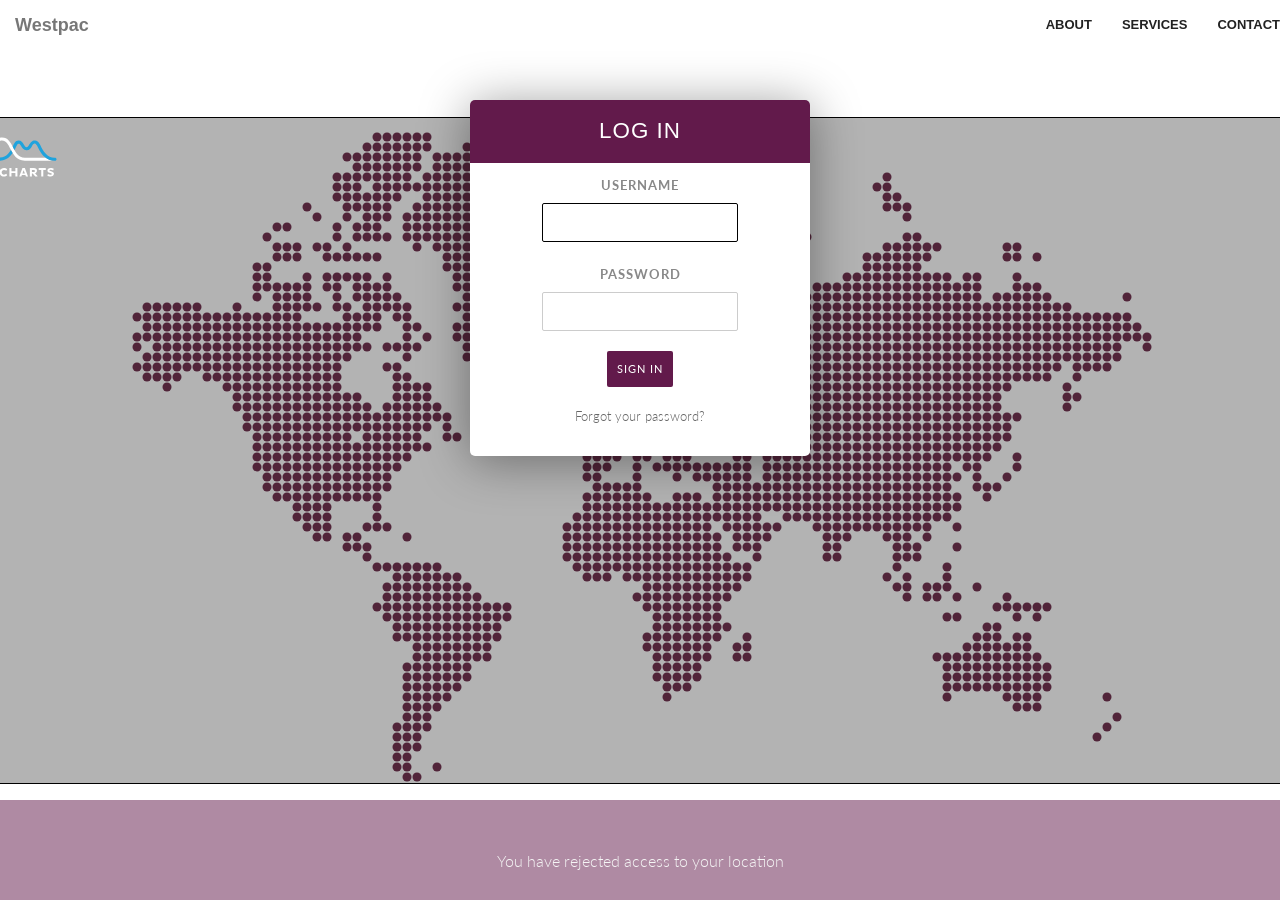
<file: index.html>
<!DOCTYPE html>
<html ng-app="offerApp">
<head>
	<meta charset="utf-8">
	<meta http-equiv="X-UA-Compatible" content="IE=edge">
	<meta name="viewport" content="width=device-width, initial-scale=1">
	<meta name="description" content="">
	<meta name="author" content="">

	<title>Proof of Cocept</title>

	<!-- Custom Fonts -->
	<link href="font-awesome/css/font-awesome.min.css" rel="stylesheet" type="text/css">
	<link href="http://fonts.googleapis.com/css?family=Lato:300,400,700,300italic,400italic,700italic" rel="stylesheet" type="text/css">

	<!-- HTML5 Shim and Respond.js IE8 support of HTML5 elements and media queries -->
	<!-- WARNING: Respond.js doesn't work if you view the page via file:// -->
	<!--[if lt IE 9]>
	<script src="https://oss.maxcdn.com/libs/html5shiv/3.7.0/html5shiv.js"></script>
	<script src="https://oss.maxcdn.com/libs/respond.js/1.4.2/respond.min.js"></script>
	<![endif]-->
	<link href="css/bootstrap.min.css" rel="stylesheet">
	<link href="css/landing-page.css" rel="stylesheet">
		<link href="css/creative.css" rel="stylesheet">
	<link rel="stylesheet" href="css/style.css">
	<link rel="stylesheet" href="css/style_video.css">
	<link rel="stylesheet" href="css/animate.css">
	<link rel="stylesheet" href="css/location.css">

</head>
<body ui-view ng-class="{'body-background-login': login.loginpage, 'body-background': !login.loginpage}">

<!--  Core JavaScript libraries-->
<script type="text/javascript" src="vendor/jquery-1.12.0.min.js"></script>
<script type="text/javascript"src="vendor/bootstrap.min.js"></script>
<script type="text/javascript" src="vendor/angular.min.js"></script>
<script type="text/javascript" src="vendor/angular-ui-router.js"></script>
<script type="text/javascript" src="vendor/jquery-ui.min.js"></script>
<script type="text/javascript" src="vendor/theme.min.js"></script>
<!-- custom javascript libraries -->
<script type="text/javascript" src="js/app.js"></script>
<script type="text/javascript" src="js/config/route.js"></script>
<script type="text/javascript" src="js/jQuery.components.js"></script>
<script type="text/javascript" src="js/controllers/DynamicFormController.js"></script>
<script type="text/javascript" src="js/controllers/LoginController.js"></script>
<script type="text/javascript" src="js/controllers/OldAgeController.js"></script>
<script type="text/javascript" src="js/controllers/MidAgeController.js"></script>
<script type="text/javascript" src="js/controllers/YoungAgeController.js"></script>
<script type="text/javascript" src="js/services/DynamicFormService.js"></script>
<script type="text/javascript" src="js/services/GeolocationService.js"></script>
<script type="text/javascript" src="js/services/LoginService.js"></script>
<script type="text/javascript" src="js/controllers/locationCtrl.js"></script>
<script type="text/javascript" src="js/controllers/offerCtrl.js"></script>

</body>
</html>
</file>
<file: css/creative.css>
hr {
    max-width: 50px;
    border-color: #f05f40;
    border-width: 3px;
}

hr.light {
    border-color: #fff;
}

a {
    color: #f05f40;
    -webkit-transition: all .35s;
    -moz-transition: all .35s;
    transition: all .35s;
}

a:hover,
a:focus {
    color: #eb3812;
}

h1,
h2,
h3,
h4,
h5,
h6 {
    font-family: 'Open Sans','Helvetica Neue',Arial,sans-serif;
}

p {
    margin-bottom: 20px;
    font-size: 16px;
    line-height: 1.5;
}

.bg-primary {
    background-color: #f05f40;
}

.bg-dark {
    color: #fff;
    background-color: #222;
}

.text-faded {
    color: rgba(255,255,255,.7);
}

.no-padding {
    padding: 0;
}

.navbar-default {
    /*border-color: rgba(34,34,34,.05);*/
    font-family: 'Open Sans','Helvetica Neue',Arial,sans-serif;
    background-color: #fff;
    -webkit-transition: all .35s;
    -moz-transition: all .35s;
    transition: all .35s;
}

.navbar-default .navbar-header .navbar-brand {
    /*text-transform: uppercase;*/
    font-family: 'Open Sans','Helvetica Neue',Arial,sans-serif;
    font-weight: 700;
    /*color: #f05f40;*/
}

.navbar-default .navbar-header .navbar-brand:hover,
.navbar-default .navbar-header .navbar-brand:focus {
    /*color: #eb3812;*/
}

.navbar-default .nav > li>a,
.navbar-default .nav>li>a:focus {
    text-transform: uppercase;
    font-size: 13px;
    font-weight: 700;
    color: #222;
}

.navbar-default .nav > li>a:hover,
.navbar-default .nav>li>a:focus:hover {
    /*color: #f05f40;*/
}

.navbar-default .nav > li.active>a,
.navbar-default .nav>li.active>a:focus {
    /*color: #f05f40!important;*/
    /*background-color: transparent;*/
}

.navbar-default .nav > li.active>a:hover,
.navbar-default .nav>li.active>a:focus:hover {
    /*background-color: transparent;*/
}

@media(min-width:768px) {
    .navbar-default {
        border-color: rgba(255,255,255,.3);
        /*background-color: transparent;*/
    }

    .navbar-default .navbar-header .navbar-brand {
        /*color: rgba(255,255,255,.7);*/
    }

    .navbar-default .navbar-header .navbar-brand:hover,
    .navbar-default .navbar-header .navbar-brand:focus {
       /* color: #fff;*/
    }

    .navbar-default .nav > li>a,
    .navbar-default .nav>li>a:focus {
       /* color: rgba(255,255,255,.7);*/
    }

    .navbar-default .nav > li>a:hover,
    .navbar-default .nav>li>a:focus:hover {
        /*color: #fff;*/
    }

    .navbar-default.affix {
        border-color: rgba(34,34,34,.05);
        background-color: #fff;
    }

    .navbar-default.affix .navbar-header .navbar-brand {
        font-size: 14px;
        /*color: #f05f40;*/
    }

    .navbar-default.affix .navbar-header .navbar-brand:hover,
    .navbar-default.affix .navbar-header .navbar-brand:focus {
        /*color: #eb3812;*/
    }

    .navbar-default.affix .nav > li>a,
    .navbar-default.affix .nav>li>a:focus {
        color: #222;
    }

    .navbar-default.affix .nav > li>a:hover,
    .navbar-default.affix .nav>li>a:focus:hover {
        /*color: #f05f40;*/
    }
}

@media(min-width:768px) {

}

.section-heading {
    margin-top: 0;
}

.service-box {
    margin: 50px auto 0;
    max-width: 400px;
}

@media(min-width:992px) {
    .service-box {
        margin: 20px auto 0;
    }
}

.service-box p {
    margin-bottom: 0;
}

.portfolio-box {
    display: block;
    position: relative;
    margin: 0 auto;
    max-width: 650px;
}

.portfolio-box .portfolio-box-caption {
    display: block;
    position: absolute;
    bottom: 0;
    width: 100%;
    height: 100%;
    text-align: center;
    color: #fff;
    opacity: 0;
    background: rgba(240,95,64,.9);
    -webkit-transition: all .35s;
    -moz-transition: all .35s;
    transition: all .35s;
}

.portfolio-box .portfolio-box-caption .portfolio-box-caption-content {
    position: absolute;
    top: 50%;
    width: 100%;
    text-align: center;
    transform: translateY(-50%);
}

.portfolio-box .portfolio-box-caption .portfolio-box-caption-content .project-category,
.portfolio-box .portfolio-box-caption .portfolio-box-caption-content .project-name {
    padding: 0 15px;
    font-family: 'Open Sans','Helvetica Neue',Arial,sans-serif;
}

.portfolio-box .portfolio-box-caption .portfolio-box-caption-content .project-category {
    text-transform: uppercase;
    font-size: 14px;
    font-weight: 600;
}

.portfolio-box .portfolio-box-caption .portfolio-box-caption-content .project-name {
    font-size: 18px;
}

.portfolio-box:hover .portfolio-box-caption {
    opacity: 1;
}

@media(min-width:768px) {
    .portfolio-box .portfolio-box-caption .portfolio-box-caption-content .project-category {
        font-size: 16px;
    }

    .portfolio-box .portfolio-box-caption .portfolio-box-caption-content .project-name {
        font-size: 22px;
    }
}

.call-to-action h2 {
    margin: 0 auto 20px;
}

.text-primary {
    color: #f05f40;
}

.no-gutter > [class*=col-] {
    padding-right: 0;
    padding-left: 0;
}

.btn-default {
    border-color: #fff;
    color: #222;
    background-color: #fff;
    -webkit-transition: all .35s;
    -moz-transition: all .35s;
    transition: all .35s;
}

.btn-default:hover,
.btn-default:focus,
.btn-default.focus,
.btn-default:active,
.btn-default.active,
.open > .dropdown-toggle.btn-default {
    border-color: #ededed;
    color: #222;
    background-color: #f2f2f2;
}

.btn-default:active,
.btn-default.active,
.open > .dropdown-toggle.btn-default {
    background-image: none;
}

.btn-default.disabled,
.btn-default[disabled],
fieldset[disabled] .btn-default,
.btn-default.disabled:hover,
.btn-default[disabled]:hover,
fieldset[disabled] .btn-default:hover,
.btn-default.disabled:focus,
.btn-default[disabled]:focus,
fieldset[disabled] .btn-default:focus,
.btn-default.disabled.focus,
.btn-default[disabled].focus,
fieldset[disabled] .btn-default.focus,
.btn-default.disabled:active,
.btn-default[disabled]:active,
fieldset[disabled] .btn-default:active,
.btn-default.disabled.active,
.btn-default[disabled].active,
fieldset[disabled] .btn-default.active {
    border-color: #fff;
    background-color: #fff;
}

.btn-default .badge {
    color: #fff;
    background-color: #222;
}

.btn-primary {
    border-color: #f05f40;
    color: #fff;
    background-color: #f05f40;
    -webkit-transition: all .35s;
    -moz-transition: all .35s;
    transition: all .35s;
}

.btn-primary:hover,
.btn-primary:focus,
.btn-primary.focus,
.btn-primary:active,
.btn-primary.active,
.open > .dropdown-toggle.btn-primary {
    border-color: #ed431f;
    color: #fff;
    background-color: #ee4b28;
}

.btn-primary:active,
.btn-primary.active,
.open > .dropdown-toggle.btn-primary {
    background-image: none;
}

.btn-primary.disabled,
.btn-primary[disabled],
fieldset[disabled] .btn-primary,
.btn-primary.disabled:hover,
.btn-primary[disabled]:hover,
fieldset[disabled] .btn-primary:hover,
.btn-primary.disabled:focus,
.btn-primary[disabled]:focus,
fieldset[disabled] .btn-primary:focus,
.btn-primary.disabled.focus,
.btn-primary[disabled].focus,
fieldset[disabled] .btn-primary.focus,
.btn-primary.disabled:active,
.btn-primary[disabled]:active,
fieldset[disabled] .btn-primary:active,
.btn-primary.disabled.active,
.btn-primary[disabled].active,
fieldset[disabled] .btn-primary.active {
    border-color: #f05f40;
    background-color: #f05f40;
}

.btn-primary .badge {
    color: #f05f40;
    background-color: #fff;
}

.btn {
    border: 0;
    border-radius: 300px;
    text-transform: uppercase;
    font-family: 'Open Sans','Helvetica Neue',Arial,sans-serif;
    font-weight: 700;
}

.btn-xl {
    padding: 15px 30px;
}

::-moz-selection {
    text-shadow: none;
    color: #fff;
    background: #222;
}

::selection {
    text-shadow: none;
    color: #fff;
    background: #222;
}

img::selection {
    color: #fff;
    background: 0 0;
}

img::-moz-selection {
    color: #fff;
    background: 0 0;
}

body {
    webkit-tap-highlight-color: #222;
}
</file>
<file: css/style.css>
body {
	background-size: cover;
	font-size: 16px;
	font-family: 'Lato', sans-serif;
	font-weight: 300;
	margin: 0;
	color: #666;
}
.body-background-login{
		background: url("worldMap.svg") no-repeat center center fixed;
}
.body-background{
		background: rgba(93, 130, 173, 0.27);
}
/* Typography */
h1#title {
	font-family: 'Roboto Slab', serif;
	font-weight: 300;
	font-size: 3.2em;
	color: white;
	text-shadow: 0 0 10px rgba(0,0,0,0.8);
	margin: 0 auto;
	padding-top: 180px;
	max-width: 300px;
	text-align: center;
	position: relative;
	top: 0px;
}

h1#title span span {
	font-weight: 400;
}

h2 {
	text-transform: uppercase;
	color: white;
	font-weight: 400;
	letter-spacing: 1px;
	font-size: 1.4em;
	line-height: 2.8em;
}

a {
	text-decoration: none;
	color: #666;
}

a:hover {
	color: #aeaeae;
}

p.small {
	font-size: 0.8em;
	margin: 20px 0 0;
}


/* Layout */


.top {
	margin: 0;
	padding: 0;
	width: 100%;
	background: -moz-linear-gradient(top,  rgba(0,0,0,0.6) 0%, rgba(0,0,0,0) 100%); /* FF3.6-15 */
	background: -webkit-linear-gradient(top,  rgba(0,0,0,0.6) 0%,rgba(0,0,0,0) 100%); /* Chrome10-25,Safari5.1-6 */
	background: linear-gradient(to bottom,  rgba(0,0,0,0.6) 0%,rgba(0,0,0,0) 100%); /* W3C, IE10+, FF16+, Chrome26+, Opera12+, Safari7+ */
	filter: progid:DXImageTransform.Microsoft.gradient( startColorstr='#99000000', endColorstr='#00000000',GradientType=0 ); /* IE6-9 */
}

.login-box {
	background-color: white;
	max-width: 340px;
	margin: 0 auto;
	position: relative;
	top: 80px;
	padding-bottom: 30px;
	border-radius: 5px;
	box-shadow: 0 5px 50px rgba(0,0,0,0.4);
	text-align: center;
}

.login-box .box-header {
	background-color: #621a4b;
	margin-top: 0;
	border-radius: 5px 5px 0 0;
}

.login-box label {
	font-weight: 700;
	font-size: .8em;
	color: #888;
	letter-spacing: 1px;
	text-transform: uppercase;
	line-height: 2em;
}

.login-box input {
	margin-bottom: 20px;
	padding: 8px;
	border: 1px solid #ccc;
	border-radius: 2px;
	font-size: .9em;
	color: #888;
}
.error {
	border: 1px solid red !important;
	background-color: pink !important;
}

.login-box input:focus {
	outline: none;
	border-color: #000;
	transition: 0.5s;
	color: #665851;
}

.login-box button {
	margin-top: 0px;
	border: 0;
	border-radius: 2px;
	color: white;
	padding: 10px;
	text-transform: uppercase;
	font-weight: 400;
	font-size: 0.7em;
	letter-spacing: 1px;
	background-color: #621a4b;
	cursor:pointer;
	outline: none;
}

.login-box button:hover {
	opacity: 0.7;
	transition: 0.5s;
}

.login-box button:hover {
	opacity: 0.7;
	transition: 0.5s;
}
.login-footer{
	bottom: 0;
  height: 20px;
  position: fixed;
  width: 100%;
  color: whitesmoke;
  text-align: center;
	background: rgba(98, 26, 75, 0.51);
}
.selected {
	color: #665851!important;
	transition: 0.5s;
}

/* Animation Delay */
#logo {
  -webkit-animation-duration: 1s;
  -webkit-animation-delay: 2s;
}

.login-box {
  -webkit-animation-duration: 1s;
  -webkit-animation-delay: 1s;
}
</file>
<file: css/style_video.css>
.header-centered {
margin-top: 30px;
margin-left: 10px;
}
.service-background{
  background-image:url(../img/services-bg.jpg);
  filter: grayscale(100%);
  -webkit-filter: grayscale(100%);  /* For Webkit browsers */
  filter: gray;  /* For IE 6 - 9 */
  -webkit-transition: all .6s ease;  /* Transition for Webkit browsers */
}
* {
  box-sizing: border-box;
}

body {
  margin: 0;
  padding: 0;
}

.content {
  margin: 0 auto;
  width: 100%;
  max-width: 960px;
  padding: 0 15px;
}

/*h1 {
  margin: 60px 0;
  padding: 0;
  font-size: 50px;
  text-align: center;
}*/

/*p {
  margin: 0 0 30px 0;
  font-size: 30px;
  line-height: 1.5;
}*/

.fullscreen-bg {
  position: fixed;
  top: 0;
  height: auto;
  right: 0;
  bottom: 0;
  left: 0;
  overflow: hidden;
  z-index: -100;
}

.fullscreen-bg__video {
  position: absolute;
  top: 50%;
  left: 50%;
  width: auto;
  height: auto;
  min-width: 100%;
  min-height: 100%;
  -webkit-transform: translate(-50%, -50%);
  -ms-transform: translate(-50%, -50%);
  transform: translate(-50%, -50%);
}

@media (max-width: 767px) {
  .fullscreen-bg {
    background: url('http://dev2.slicejack.com/fullscreen-video-demo/img/videoframe.jpg') center center / cover no-repeat;
  }

  .fullscreen-bg__video {
    display: none;
  }
}
</file>
<file: css/location.css>
.header_sydney {
    margin-top: 50px;
    text-align: center;
    color: #f8f8f8;
    background: url(../img/sydney.jpg) no-repeat center center;
    background-size: cover;
}
.header_melbourne {
    margin-top: 50px;
    text-align: center;
    color: #f8f8f8;
    background: url(../img/melbourne.jpg) no-repeat center center;
    background-size: cover;
}
.banner {
    padding: 100px 0;
    color: #f8f8f8;
    background: url(../img/footer.png) no-repeat center center;
    background-size: cover;
}
.banner_sydney {
    padding: 100px 0;
    color: #f8f8f8;
    background: url(../img/footer1_1.jpg) no-repeat center center;
    background-size: cover;
}
.banner_melbourne {
    padding: 100px 0;
    color: #f8f8f8;
    background: url(../img/footer.png) no-repeat center center;
    background-size: cover;
}
.custom_background_sydney{
background: #f7ebca;
}
.custom_background_melbourne{
background: #f4abab
}
.custom_offer_sydney{
background-color: #99f!important
}
.custom_offer_melbourne{
background-color: #227391
}
</file>
<file: css/landing-page.css>
/*!
 * Start Bootstrap - Landing Page Bootstrap Theme (http://startbootstrap.com)
 * Code licensed under the Apache License v2.0.
 * For details, see http://www.apache.org/licenses/LICENSE-2.0.
 */

body,
html {
    width: 100%;
    height: 100%;
}

body,
h1,
h2,
h3,
h4,
h5,
h6 {
    font-family: "Lato","Helvetica Neue",Helvetica,Arial,sans-serif;
    font-weight: 700;
}

.topnav {
    font-size: 18px;
}

.lead {
    font-size: 18px;
    font-weight: 400;
}

.intro-header {
    padding-top: 50px; /* If you're making other pages, make sure there is 50px of padding to make sure the navbar doesn't overlap content! */
    padding-bottom: 50px;
    text-align: center;
    color: #f8f8f8;
    background: url(../img/intro-bg.jpg) no-repeat center center;
    background-size: cover;
}

.intro1-header {
    padding-top: 50px; /* If you're making other pages, make sure there is 50px of padding to make sure the navbar doesn't overlap content! */
    padding-bottom: 50px;
    text-align: center;
    color: #f8f8f8;
    background: url(../img/header-bg.jpg) no-repeat center center;
    background-size: cover;
}

.intro2-header {
    margin-top: 50px;
    text-align: center;
    color: #f8f8f8;
    background: url(../img/pension2.jpg) no-repeat center center;
    background-size: cover;
}

.intro3-header {
    padding-top: 50px; /* If you're making other pages, make sure there is 50px of padding to make sure the navbar doesn't overlap content! */
    padding-bottom: 50px;
    text-align: center;
    color: #f8f8f8;
    background: url(..) no-repeat center center;
    background-size: cover;
}

header .intro-text {
    padding-top:100px;
    padding-bottom:50px;
}

header .intro-text .intro-lead-in {
    font-family:"Droid Serif","Helvetica Neue",Helvetica,Arial,sans-serif;
    font-style:italic;
    font-size:22px;
    line-height:22px;
    margin-bottom:25px;
}

header .intro-text .intro-heading {
    font-family:Montserrat,"Helvetica Neue",Helvetica,Arial,sans-serif;
    text-transform:uppercase;
    font-weight:700;
    font-size:50px;
    line-height:50px;
    margin-bottom:25px;
}

.intro-message {
    position: relative;
    padding-top: 20%;
    padding-bottom: 20%;
}

.intro-message > h1 {
    margin: 0;
    text-shadow: 2px 2px 3px rgba(0,0,0,0.6);
    font-size: 5em;
}

.intro-divider {
    width: 400px;
    border-top: 1px solid #f8f8f8;
    border-bottom: 1px solid rgba(0,0,0,0.2);
}

.intro-message > h3 {
    text-shadow: 2px 2px 3px rgba(0,0,0,0.6);
}

@media(max-width:767px) {
    .intro-message {
        padding-bottom: 15%;
    }

    .intro-message > h1 {
        font-size: 3em;
    }

    ul.intro-social-buttons > li {
        display: block;
        margin-bottom: 20px;
        padding: 0;
    }

    ul.intro-social-buttons > li:last-child {
        margin-bottom: 0;
    }

    .intro-divider {
        width: 100%;
    }
}

.network-name {
    text-transform: uppercase;
    font-size: 14px;
    font-weight: 400;
    letter-spacing: 2px;
}
.content-section {
    border: 1px solid #626262;
    margin-top: 24px;
    border-radius: 6px;
    background-color: rgb(47, 83, 138);
    padding: 50px 24px;
    color: white;
}
.content-section:last-child{
  margin-bottom: 50px;
}
.section-heading {
    margin-bottom: 30px;
}
.old-age-image-offers{
  position: relative;
  top: 60px;
}
.section-heading-spacer {
    float: left;
    width: 200px;
    border-top: 3px solid #e7e7e7;
}

.banner {
    padding: 100px 0;
    color: #f8f8f8;
    background: url(../img/banner-bg.jpg) no-repeat center center;
    background-size: cover;
}

.banner h2 {
    margin: 0;
    text-shadow: 2px 2px 3px rgba(0,0,0,0.6);
    font-size: 3em;
}

.banner ul {
    margin-bottom: 0;
}

.banner-social-buttons {
    float: right;
    margin-top: 0;
}

@media(max-width:1199px) {
    ul.banner-social-buttons {
        float: left;
        margin-top: 15px;
    }
}

@media(max-width:767px) {
    .banner h2 {
        margin: 0;
        text-shadow: 2px 2px 3px rgba(0,0,0,0.6);
        font-size: 3em;
    }

    ul.banner-social-buttons > li {
        display: block;
        margin-bottom: 20px;
        padding: 0;
    }

    ul.banner-social-buttons > li:last-child {
        margin-bottom: 0;
    }
}

footer {
    padding: 50px 0;
    background-color: #f8f8f8;
}

p.copyright {
    margin: 15px 0 0;
}

@media min-width768px {

    header .intro-text {
        padding-top: 300px;
        padding-bottom: 200px;
    }

    header .intro-text .intro-lead-in {
        font-family: "Droid Serif", "Helvetica Neue", Helvetica, Arial, sans-serif;
        font-style: italic;
        font-size: 40px;
        line-height: 40px;
        margin-bottom: 25px;
    }

    header .intro-text .intro-heading {
        font-family: Montserrat, "Helvetica Neue", Helvetica, Arial, sans-serif;
        text-transform: uppercase;
        font-weight: 700;
        font-size: 75px;
        line-height: 75px;
        margin-bottom: 50px;
    }
}
</file>
